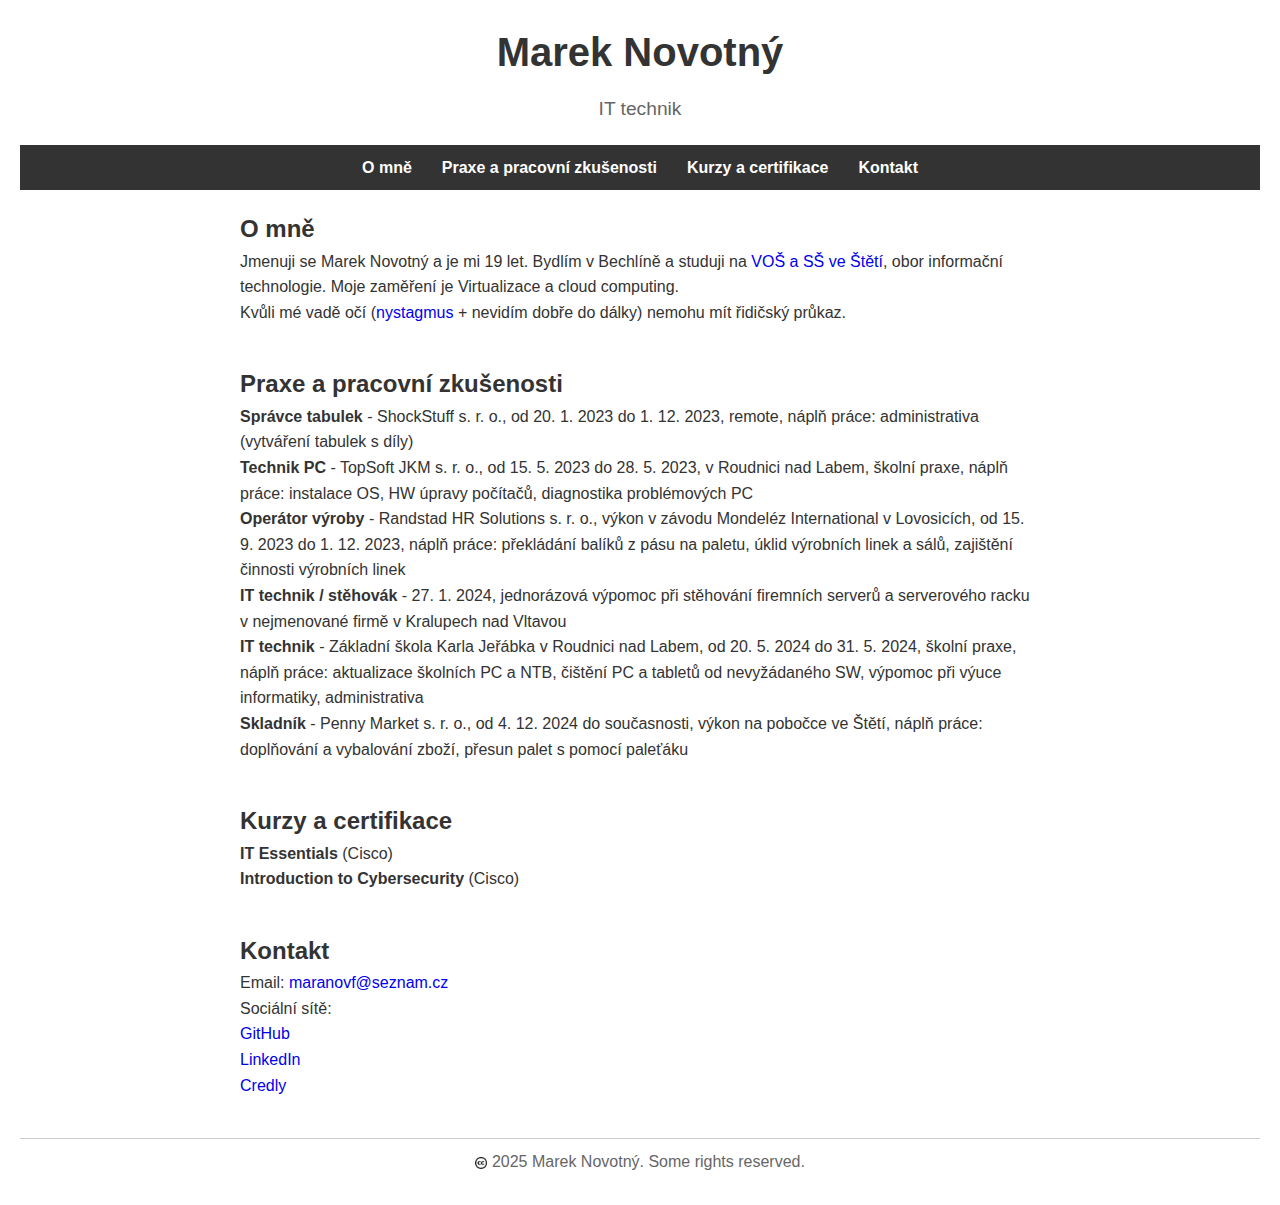
<file: index.html>
<!DOCTYPE html>

<html lang="cs">

<head>

    <meta charset="UTF-8">

    <meta name="viewport" content="width=device-width, initial-scale=1.0">

    <title>Marek Novotný</title>

    <link rel="icon" href="/images/favicon-32x32.png">

    <link rel="stylesheet" href="styles.css">

    <meta name="description" content="Stránka Marka Novotného." />

    <meta name="keywords" content="Marek Novotný, CV, Bechlín, bechlín, IT, IT Technik, IT technik, IT technik Bechlín" />

</head>

<body>

    <header>

        <h1>Marek Novotný</h1>

        <p>IT technik</p>

    </header>

    <nav>

        <ul>

            <li><a href="#about">O mně</a></li>

            <li><a href="#work">Praxe a pracovní zkušenosti</a></li>

            <li><a href="#certificates">Kurzy a certifikace</a></li>

            <li><a href="#contact">Kontakt</a></li>

        </ul>

    </nav>

    <main>

        <section id="about">

            <h2>O mně</h2>

            <p>Jmenuji se Marek Novotný a je mi 19 let. Bydlím v Bechlíně a studuji na <a href="https://odbornaskola.cz" target="_blank">VOŠ a SŠ ve Štětí</a>, obor informační technologie. Moje zaměření je Virtualizace a cloud computing.</p>

            <p>Kvůli mé vadě očí (<a href="https://cs.wikipedia.org/wiki/Nystagmus" target="_blank">nystagmus</a> + nevidím dobře do dálky) nemohu mít řidičský průkaz.</p>

        </section>

	<section id="work">

		<h2>Praxe a pracovní zkušenosti</h2>

		<ul>

		    <li><b>Správce tabulek</b> - ShockStuff s. r. o., od 20. 1. 2023 do 1. 12. 2023, remote, náplň práce: administrativa (vytváření tabulek s díly)</li>

		    <li><b>Technik PC</b> - TopSoft JKM s. r. o., od 15. 5. 2023 do 28. 5. 2023, v Roudnici nad Labem, školní praxe, náplň práce: instalace OS, HW úpravy počítačů, diagnostika problémových PC</li>

            <li><b>Operátor výroby</b> - Randstad HR Solutions s. r. o., výkon v závodu Mondeléz International v Lovosicích, od 15. 9. 2023 do 1. 12. 2023, náplň práce: překládání balíků z pásu na paletu, úklid výrobních linek a sálů, zajištění činnosti výrobních linek</li>
            
            <li><b>IT technik / stěhovák</b> - 27. 1. 2024, jednorázová výpomoc při stěhování firemních serverů a serverového racku v nejmenované firmě v Kralupech nad Vltavou</li>

		    <li><b>IT technik</b> - Základní škola Karla Jeřábka v Roudnici nad Labem, od 20. 5. 2024 do 31. 5. 2024, školní praxe, náplň práce: aktualizace školních PC a NTB, čištění PC a tabletů od nevyžádaného SW, výpomoc při výuce informatiky, administrativa</li>

            <li><b>Skladník</b> - Penny Market s. r. o., od 4. 12. 2024 do současnosti, výkon na pobočce ve Štětí, náplň práce: doplňování a vybalování zboží, přesun palet s pomocí paleťáku</li>

		</ul>

    </section>
    
    <section id="certificates">

        <h2>Kurzy a certifikace</h2>

        <li><b>IT Essentials</b> (Cisco)</li>

        <li><b>Introduction to Cybersecurity</b> (Cisco)</li>
        
    </section>

        <section id="contact">

            <h2>Kontakt</h2>

            <p>Email: <a href="mailto:maranovf@seznam.cz">maranovf@seznam.cz</a></p>

            <p>Sociální sítě:</p>

            <ul>

                <li><a href="https://github.com/maranovf" target="_blank">GitHub</a></li>

                <li><a href="https://www.linkedin.com/in/marek-novotný-a39720279" target="_blank">LinkedIn</a></li>

                <li><a href="https://www.credly.com/users/marek-novotny.5d128ef8" target="_blank">Credly</a></li>

            </ul>

        </section>

    </main>

    <footer>

        <p><img src="images/cc.png" alt="CC logo" width="1%" align="absmiddle" /> 2025 Marek Novotný. Some rights reserved.</p>

    </footer>

</body>

</html>
</file>
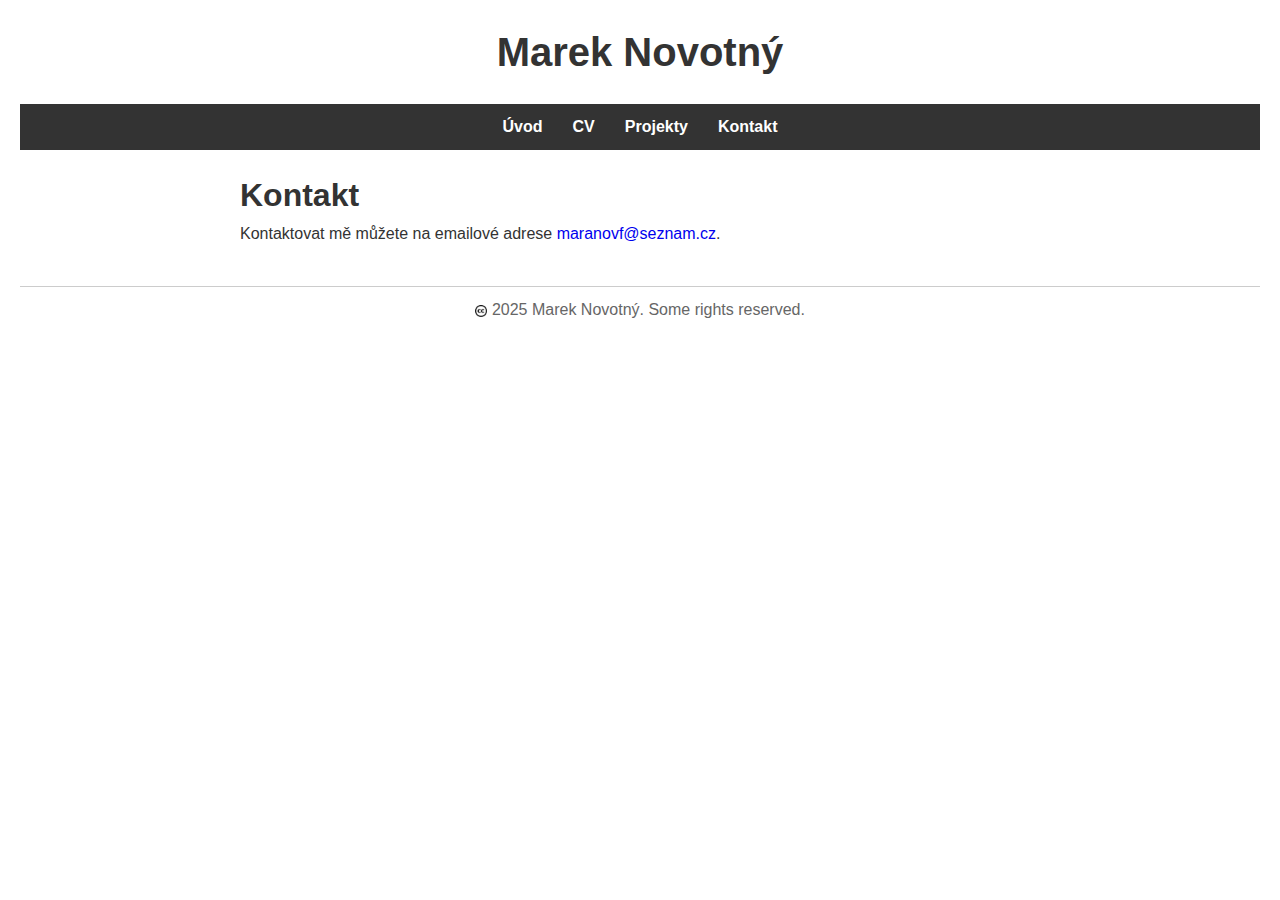
<file: contact.html>
<!DOCTYPE html>

<html lang="cs">

<head>
    <meta charset="UTF-8">
    <meta name="viewport" content="width=device-width, initial-scale=1.0">
    <title>Marek Novotný</title>
    <link rel="icon" href="/images/favicon-32x32.png">
    <link rel="stylesheet" href="styles.css">
    <meta name="description" content="Webovky Marka Novotného." />
    <meta name="keywords" content="Marek Novotný, CV, Bechlín, bechlín, IT, IT Technik, IT technik, IT technik Bechlín, technik" />
</head>

<body>

    <header>
        <h1>Marek Novotný</h1>
    </header>

    <nav>
        <ul>
            <li><a href="index.html">Úvod</a></li>
            <li><a href="cv.html">CV</a></li>
            <li><a href="projects.html">Projekty</a></li>
            <li><a href="contact.html">Kontakt</a></li>
        </ul>
    </nav>

    <main>
        <section id="contact">
        <h1>Kontakt</h1>
        	<p>Kontaktovat mě můžete na emailové adrese <a href="mailto:maranovf@seznam.cz">maranovf@seznam.cz</a>.</p>
        	</section>
    </main>

    <footer>
        <p><img src="images/cc.png" alt="CC logo" width="1%" align="absmiddle" /> 2025 Marek Novotný. Some rights reserved.</p>
    </footer>

</body>

</html>
</file>
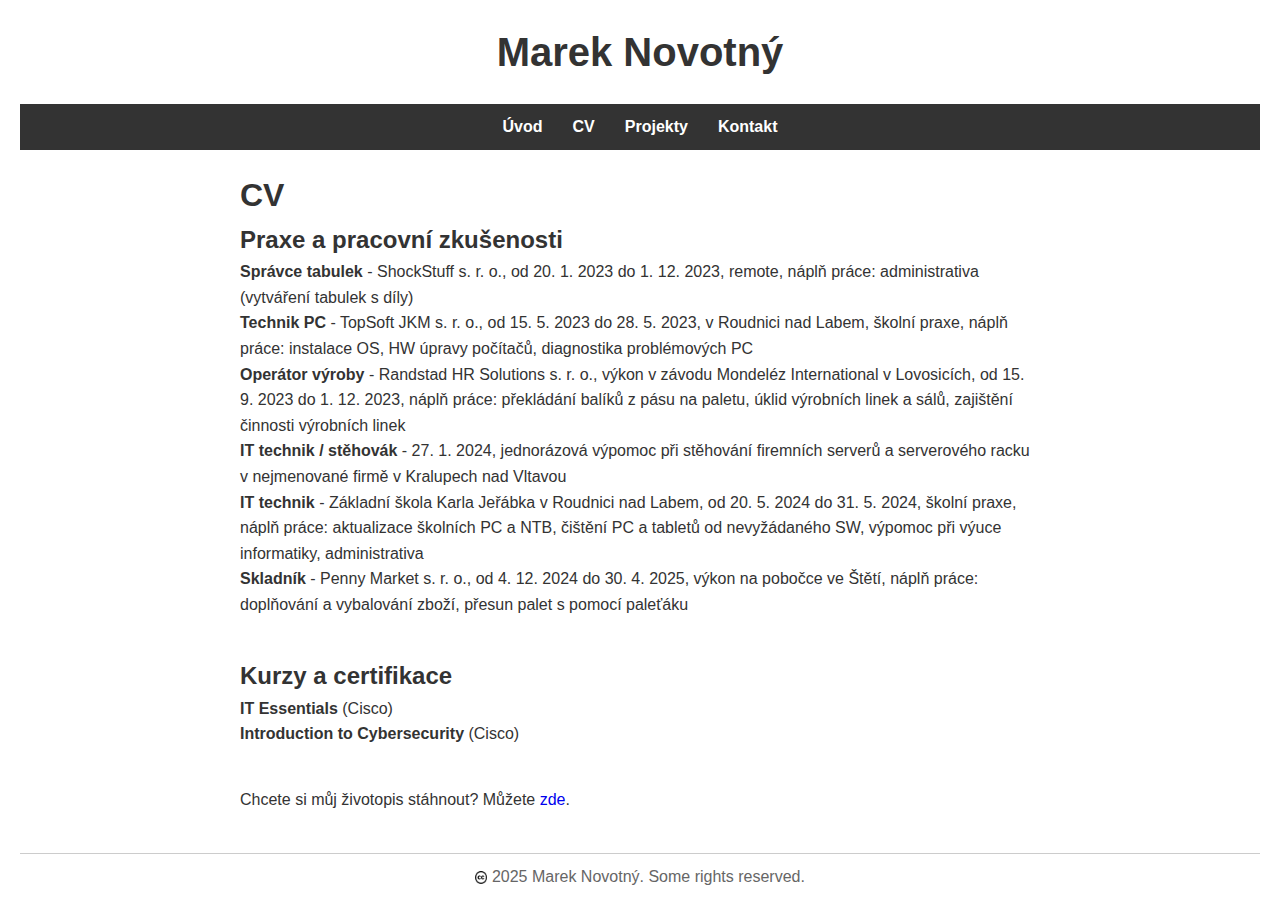
<file: cv.html>
<!DOCTYPE html>

<html lang="cs">

<head>
    <meta charset="UTF-8">
    <meta name="viewport" content="width=device-width, initial-scale=1.0">
    <title>Marek Novotný</title>
    <link rel="icon" href="/images/favicon-32x32.png">
    <link rel="stylesheet" href="styles.css">
    <meta name="description" content="Webovky Marka Novotného." />
    <meta name="keywords" content="Marek Novotný, CV, Bechlín, bechlín, IT, IT Technik, IT technik, IT technik Bechlín, technik" />
</head>

<body>

    <header>
        <h1>Marek Novotný</h1>
    </header>

    <nav>
        <ul>
            <li><a href="index.html">Úvod</a></li>
            <li><a href="cv.html">CV</a></li>
            <li><a href="projects.html">Projekty</a></li>
            <li><a href="contact.html">Kontakt</a></li>
        </ul>
    </nav>

    <main>
	<section id="work">
		<h1>CV</h1>
		<h2>Praxe a pracovní zkušenosti</h2>
		<ul>
		    <li><b>Správce tabulek</b> - ShockStuff s. r. o., od 20. 1. 2023 do 1. 12. 2023, remote, náplň práce: administrativa (vytváření tabulek s díly)</li>
		    <li><b>Technik PC</b> - TopSoft JKM s. r. o., od 15. 5. 2023 do 28. 5. 2023, v Roudnici nad Labem, školní praxe, náplň práce: instalace OS, HW úpravy počítačů, diagnostika problémových PC</li>
            <li><b>Operátor výroby</b> - Randstad HR Solutions s. r. o., výkon v závodu Mondeléz International v Lovosicích, od 15. 9. 2023 do 1. 12. 2023, náplň práce: překládání balíků z pásu na paletu, úklid výrobních linek a sálů, zajištění činnosti výrobních linek</li>
            <li><b>IT technik / stěhovák</b> - 27. 1. 2024, jednorázová výpomoc při stěhování firemních serverů a serverového racku v nejmenované firmě v Kralupech nad Vltavou</li>
		    <li><b>IT technik</b> - Základní škola Karla Jeřábka v Roudnici nad Labem, od 20. 5. 2024 do 31. 5. 2024, školní praxe, náplň práce: aktualizace školních PC a NTB, čištění PC a tabletů od nevyžádaného SW, výpomoc při výuce informatiky, administrativa</li>
            <li><b>Skladník</b> - Penny Market s. r. o., od 4. 12. 2024 do 30. 4. 2025, výkon na pobočce ve Štětí, náplň práce: doplňování a vybalování zboží, přesun palet s pomocí paleťáku</li>
		</ul>
    </section>
    
    <section id="certificates">
        <h2>Kurzy a certifikace</h2>
        <li><b>IT Essentials</b> (Cisco)</li>
        <li><b>Introduction to Cybersecurity</b> (Cisco)</li>
    </section>
    
    <section id="donloadable">
    	<p>Chcete si můj životopis stáhnout? Můžete <a href="data/Zivotopis_Novotny.pdf" target="_blank">zde</a>.</p>
    </section>

    </main>

    <footer>
        <p><img src="images/cc.png" alt="CC logo" width="1%" align="absmiddle" /> 2025 Marek Novotný. Some rights reserved.</p>
    </footer>

</body>

</html>
</file>
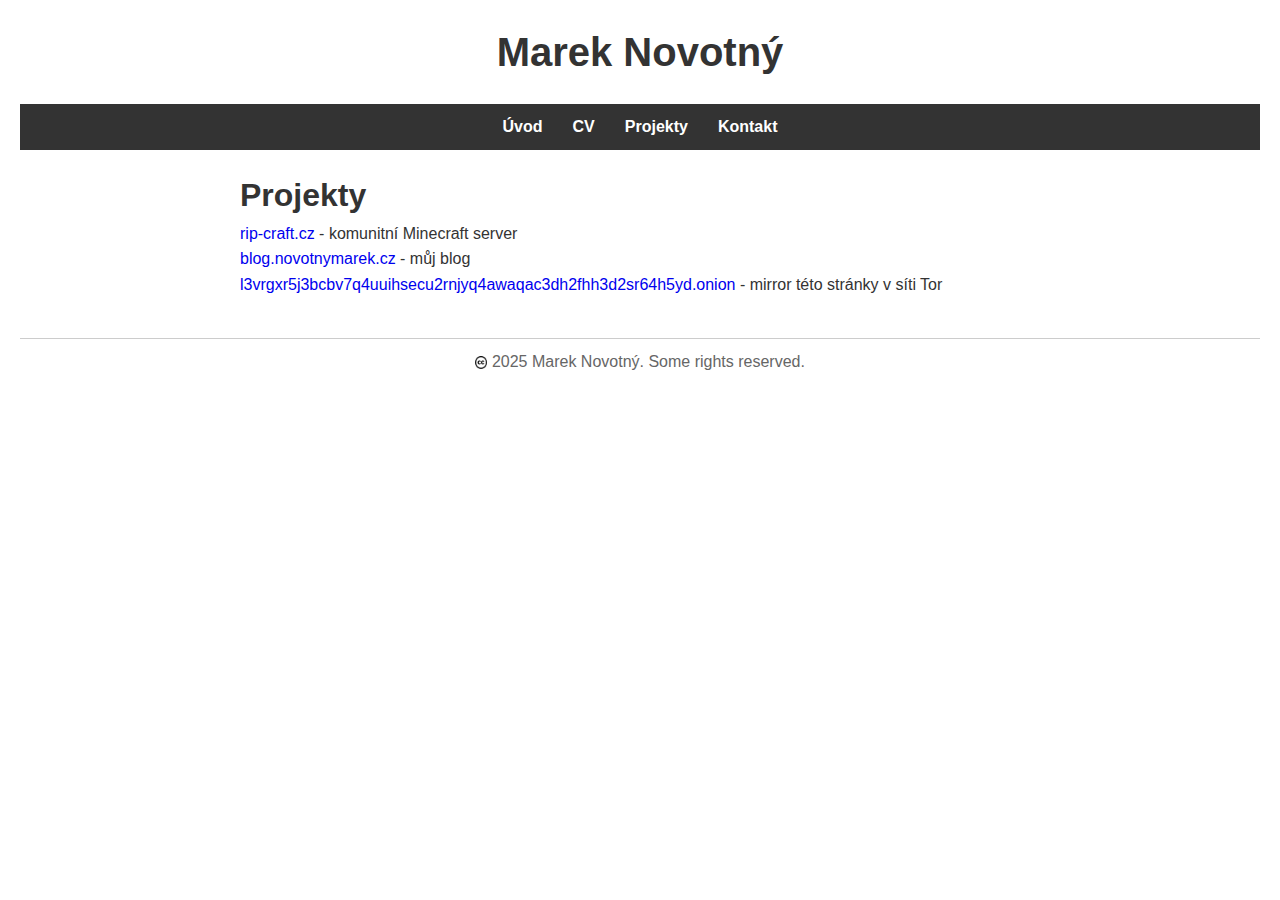
<file: projects.html>
<!DOCTYPE html>

<html lang="cs">

<head>
    <meta charset="UTF-8">
    <meta name="viewport" content="width=device-width, initial-scale=1.0">
    <title>Marek Novotný</title>
    <link rel="icon" href="/images/favicon-32x32.png">
    <link rel="stylesheet" href="styles.css">
    <meta name="description" content="Webovky Marka Novotného." />
    <meta name="keywords" content="Marek Novotný, CV, Bechlín, bechlín, IT, IT Technik, IT technik, IT technik Bechlín, technik" />
</head>

<body>

    <header>
        <h1>Marek Novotný</h1>
    </header>

    <nav>
        <ul>
            <li><a href="index.html">Úvod</a></li>
            <li><a href="cv.html">CV</a></li>
            <li><a href="projects.html">Projekty</a></li>
            <li><a href="contact.html">Kontakt</a></li>
        </ul>
    </nav>

    <main>
        <section id="projects">
        	<h1>Projekty</h1>
        	<ul>
        		<li><a href="https://rip-craft.cz" target="_blank">rip-craft.cz</a> - komunitní Minecraft server</li>
        		<li><a href="https://blog.novotnymarek.cz" target="_blank">blog.novotnymarek.cz</a> - můj blog</li>
        		<li><a href="http://l3vrgxr5j3bcbv7q4uuihsecu2rnjyq4awaqac3dh2fhh3d2sr64h5yd.onion" target="_blank">l3vrgxr5j3bcbv7q4uuihsecu2rnjyq4awaqac3dh2fhh3d2sr64h5yd.onion</a> - mirror této stránky v síti Tor</li>
        	</ul>
        	</section>
    </main>

    <footer>
        <p><img src="images/cc.png" alt="CC logo" width="1%" align="absmiddle" /> 2025 Marek Novotný. Some rights reserved.</p>
    </footer>

</body>

</html>
</file>
<file: styles.css>
/* Reset some default browser styles */
body, h1, h2, h3, p, ul, li, a {
    margin: 0;
    padding: 0;
    list-style: none;
    text-decoration: none;
}

/* Basic styling */
body {
    font-family: Arial, sans-serif;
    line-height: 1.6;
    color: #333;
    padding: 20px;
}

header {
    text-align: center;
    margin-bottom: 20px;
}

header h1 {
    font-size: 2.5em;
    margin-bottom: 10px;
}

header p {
    font-size: 1.2em;
    color: #666;
}

nav ul {
    display: flex;
    justify-content: center;
    background: #333;
    padding: 10px 0;
    margin-bottom: 20px;
}

nav ul li {
    margin: 0 15px;
}

nav ul li a {
    color: white;
    font-weight: bold;
}

nav ul li a:hover {
    text-decoration: underline;
}

main {
    max-width: 800px;
    margin: 0 auto;
}

section {
    margin-bottom: 40px;
}

.project {
    margin-bottom: 20px;
}

footer {
    text-align: center;
    margin-top: 40px;
    padding: 10px 0;
    border-top: 1px solid #ccc;
    color: #666;
}
</file>
